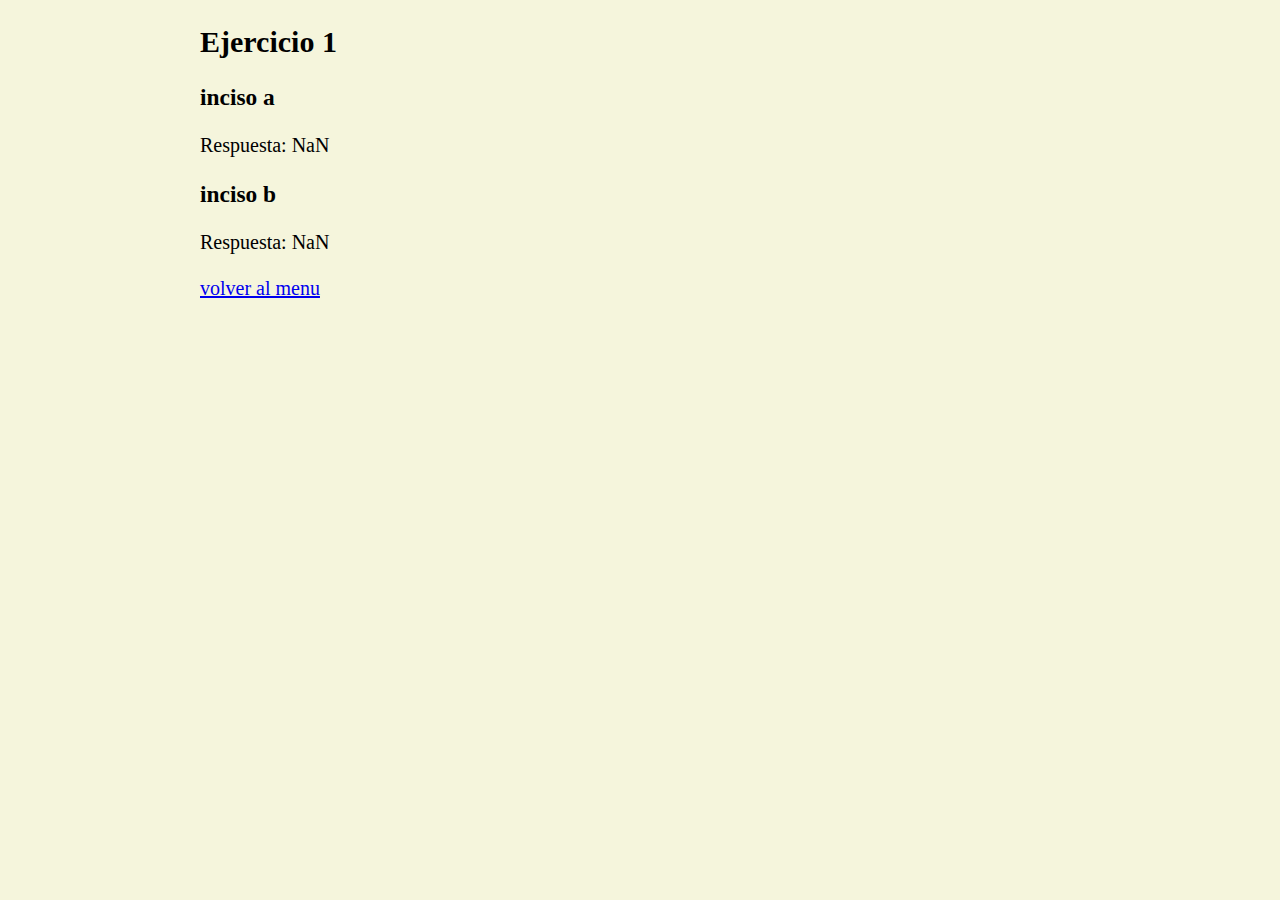
<file: ejercicio1.html>
<!DOCTYPE html>
<html lang="en">
<head>
    <meta charset="UTF-8">
    <meta name="viewport" content="width=device-width, initial-scale=1.0">
    <title>Document</title>
    <style>
        body{
            margin-left: 200px;
            background-color: beige;
            font-size: 20px;
        }
    </style>
</head>
<body>
    <h2>Ejercicio 1</h2>
    <script>
        let z=parseFloat(prompt("Introduce un numero:"));
        let a1=(0.4*(z**(4)))+(3.1*(z**(2)))-(162.3*(z**(1)))-(80.7);
        let b1=((z**3)-23)/(((z**2)+17.5)**(1/3));
        document.writeln("<h3>inciso a</h3>");
        document.writeln("Respuesta: "+a1+"<br>");
        document.writeln("<h3>inciso b</h3>");
        document.writeln("Respuesta: "+b1+"<br>");
        document.writeln("<br>");
        document.writeln('<a href="index.html">volver al menu</a>');
    </script>
</body>
</html>
</file>
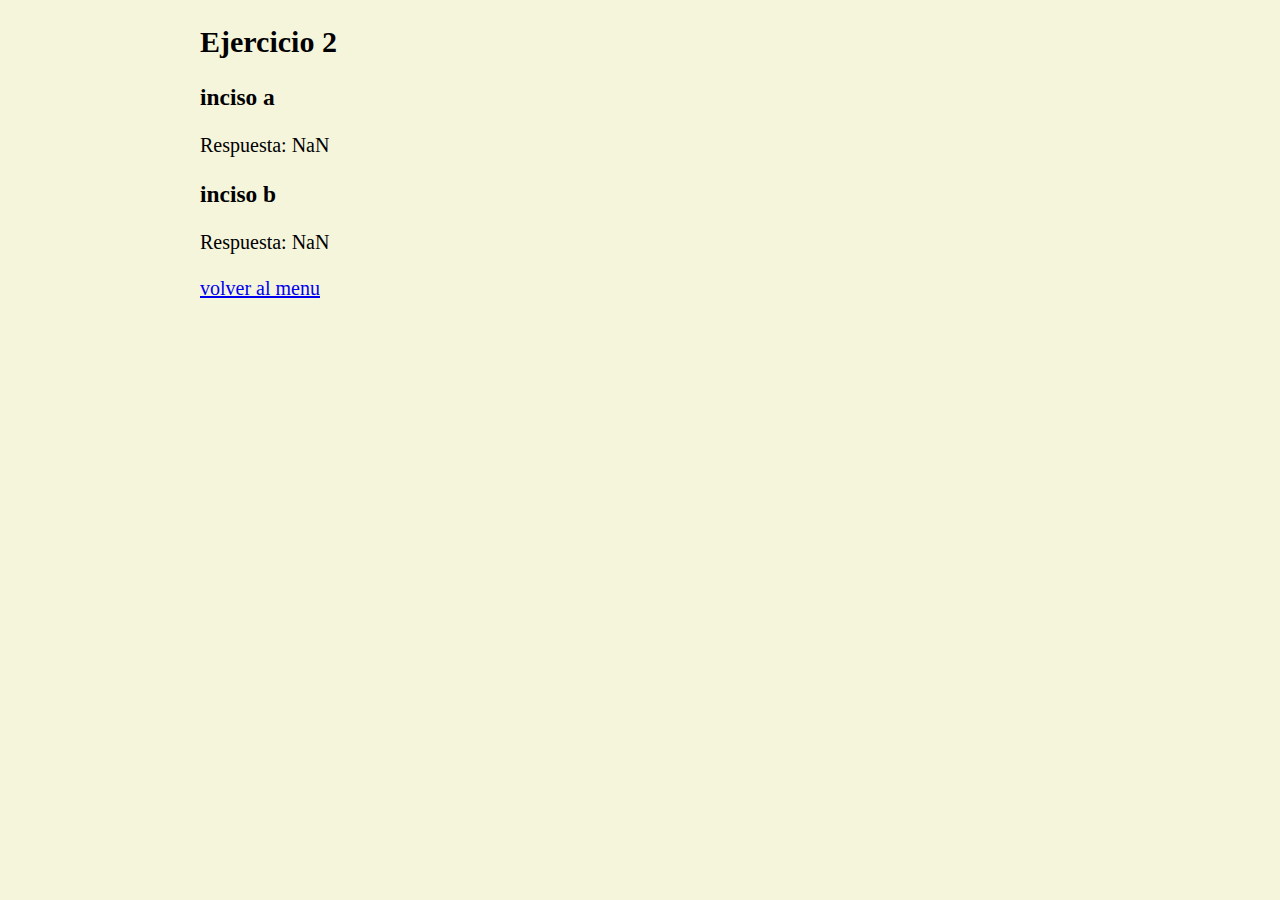
<file: ejercicio2.html>
<!DOCTYPE html>
<html lang="en">
<head>
    <meta charset="UTF-8">
    <meta name="viewport" content="width=device-width, initial-scale=1.0">
    <title>Document</title>
    <style>
        body{
            margin-left: 200px;
            background-color: beige;
            font-size: 20px;
        }
    </style>
</head>
<body>
    <h2>Ejercicio 2</h2>
    <script>
        let t=parseFloat(prompt("Introduce un numero:"));
        let a2=((1/2)*((Math.E)**(2*t)))-((3.81)*(t**3));
        let b2=((6*(t**2))+(6*t)-(2))/((t**2)-(1));
        document.writeln("<h3>inciso a</h3>");
        document.writeln("Respuesta: "+a2+"<br>");
        document.writeln("<h3>inciso b</h3>");
        document.writeln("Respuesta: "+b2+"<br>");
        document.writeln("<br>");
        document.writeln('<a href="index.html">volver al menu</a>');
    </script>
</body>
</html>
</file>
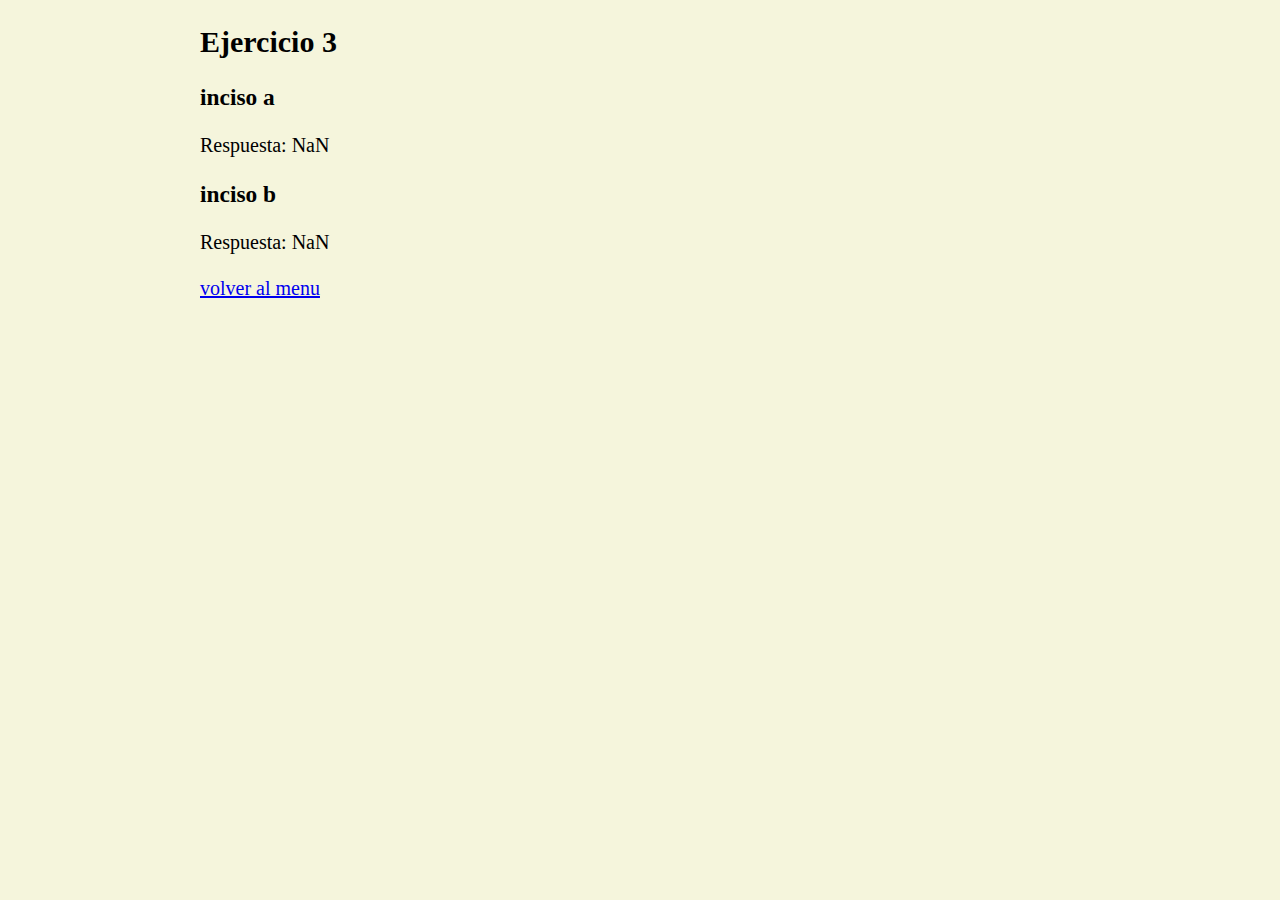
<file: ejercicio3.html>
<!DOCTYPE html>
<html lang="en">
<head>
    <meta charset="UTF-8">
    <meta name="viewport" content="width=device-width, initial-scale=1.0">
    <title>Document</title>
    <style>
        body{
            margin-left: 200px;
            background-color: beige;
            font-size: 20px;
        }
    </style>
</head>
<body>
    <h2>Ejercicio 3</h2>
    <script>
        let x=parseFloat(prompt("Introduce el primer numero:"));
        let y=parseFloat(prompt("Introduce el segundo numero:"));
        let a3=(((x**2)+(y**2))**(2/3))+((x*y)/(y-x));
        let b3=(((x+y)**(1/2))/((x-y)**2))+((2)*(x**2))-((x)*(y**2));
        document.writeln("<h3>inciso a</h3>");
        document.writeln("Respuesta: "+a3+"<br>");
        document.writeln("<h3>inciso b</h3>");
        document.writeln("Respuesta: "+b3+"<br>");
        document.writeln("<br>");
        document.writeln('<a href="index.html">volver al menu</a>');
    </script>
</body>
</html>
</file>
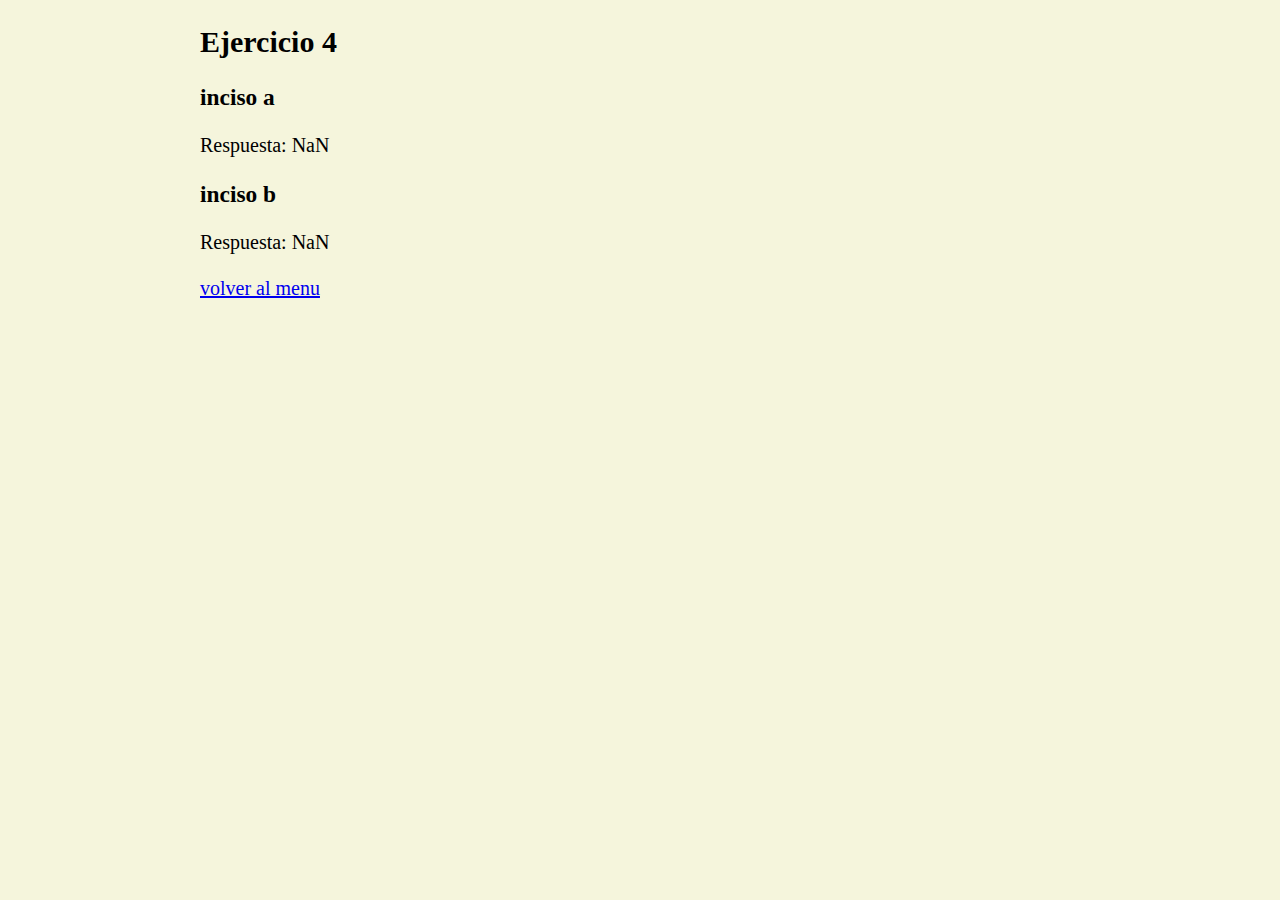
<file: ejercicio4.html>
<!DOCTYPE html>
<html lang="en">
<head>
    <meta charset="UTF-8">
    <meta name="viewport" content="width=device-width, initial-scale=1.0">
    <title>Document</title>
    <style>
        body{
            margin-left: 200px;
            background-color: beige;
            font-size: 20px;
        }
    </style>
</head>
<body>
    <h2>Ejercicio 4</h2>
    <script>
        let c=parseFloat(prompt("Introduce el primer numero:"));
        let d=parseFloat(prompt("Introduce el segundo numero:"));
        let a=(c)*(d**2);
        let b=(c+a)/(c-d);
        let a4=((Math.E)**(d-b))+((c+a)**(1/3))-((c*a)**(d));
        let b4=(d/c)+((c/b)**(2))-((c)**(d))-(a/b);
        document.writeln("<h3>inciso a</h3>");
        document.writeln("Respuesta: "+a4+"<br>");
        document.writeln("<h3>inciso b</h3>");
        document.writeln("Respuesta: "+b4+"<br>");
        document.writeln("<br>");
        document.writeln('<a href="index.html">volver al menu</a>');
    </script>
</body>
</html>
</file>
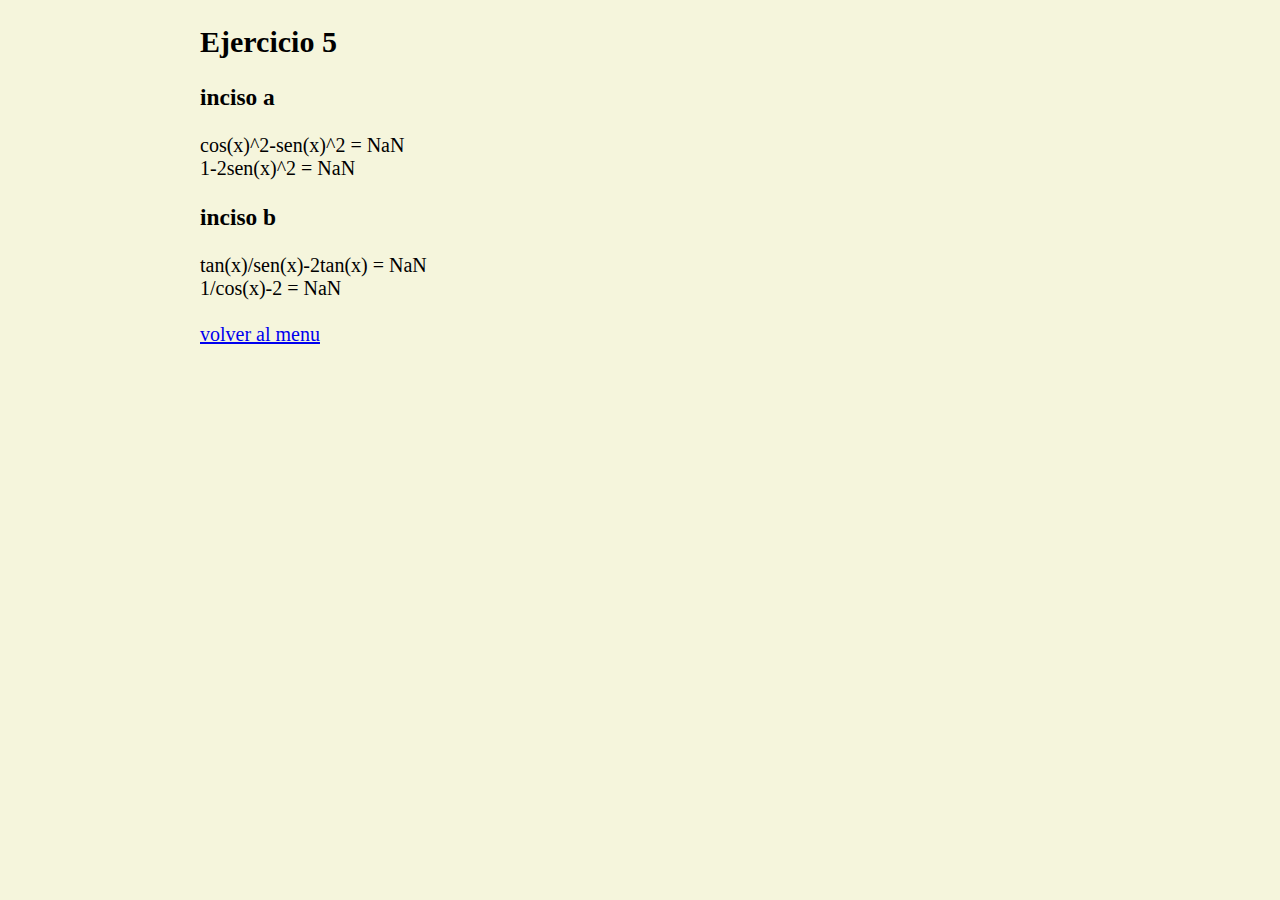
<file: ejercicio5.html>
<!DOCTYPE html>
<html lang="en">
<head>
    <meta charset="UTF-8">
    <meta name="viewport" content="width=device-width, initial-scale=1.0">
    <title>Document</title>
    <style>
        body{
            margin-left: 200px;
            background-color: beige;
            font-size: 20px;
        }
    </style>
</head>
<body>
    <h2>Ejercicio 5</h2>
    <script>
        let w=parseFloat(prompt("Introduce el primer numero:"));
        let r=(w*(Math.PI))/(180);
        let a5l=((Math.cos(r))**(2))-((Math.sin(r))**(2));
        let a5r=1-((2)*((Math.sin(r))**(2)));
        let b5l=(Math.tan(r))/((Math.sin(r))-((2)*(Math.tan(r))));
        let b5r=1/((Math.cos(r))-(2));
        document.writeln("<h3>inciso a</h3>");
        document.writeln("cos(x)^2-sen(x)^2 = "+a5l+"<br>");
        document.writeln("1-2sen(x)^2 = "+a5r+"<br>");
        document.writeln("<h3>inciso b</h3>");
        document.writeln("tan(x)/sen(x)-2tan(x) = "+b5l+"<br>");
        document.writeln("1/cos(x)-2 = "+b5r+"<br>");
        document.writeln("<br>");
        document.writeln('<a href="index.html">volver al menu</a>');
    </script>
</body>
</html>
</file>
